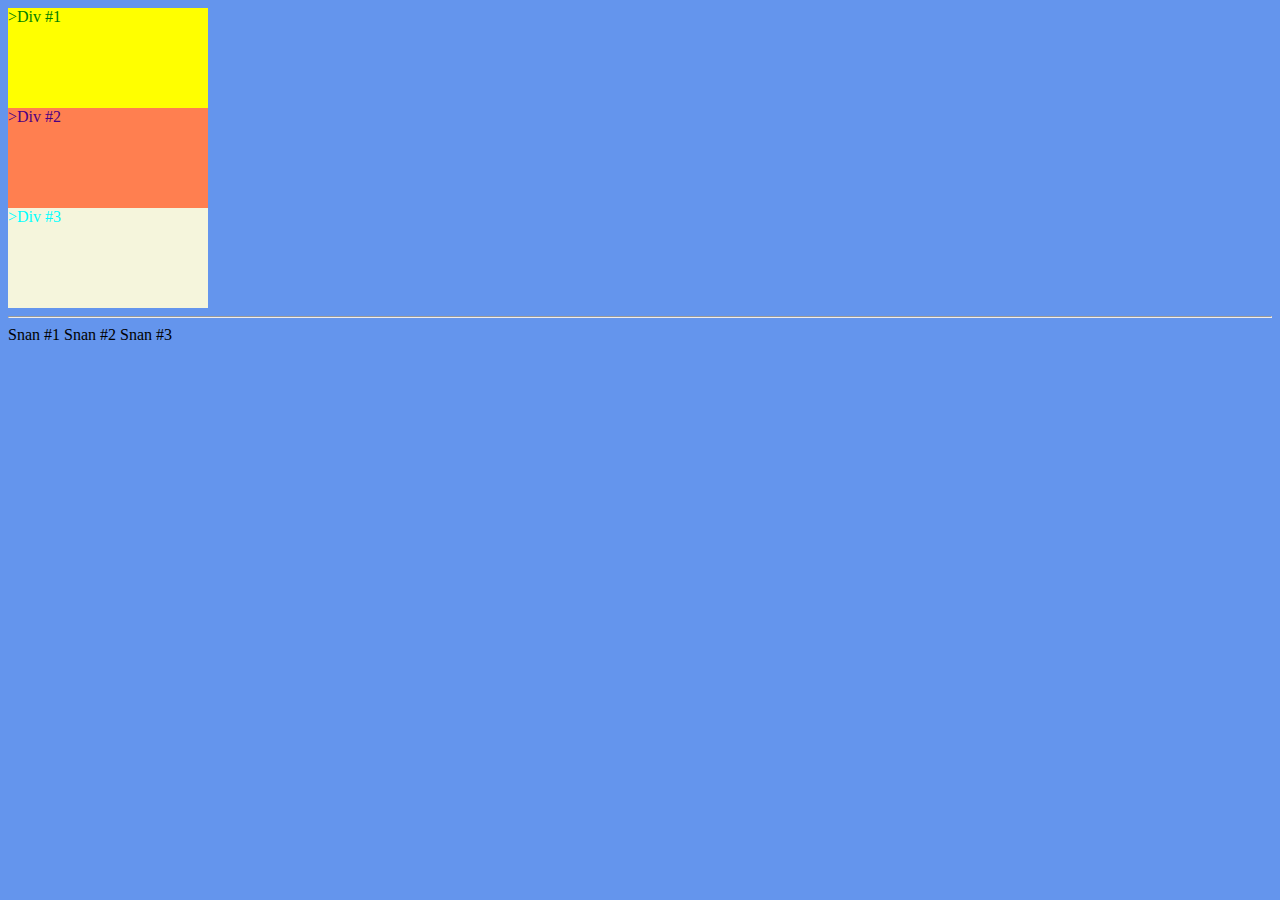
<file: last lesson gromcode/index.html>
<!DOCTYPE html>
<html lang="en">

<head>
    <meta charset="UTF-8" />
    <title>Document</title>
    <link rel="stylesheet" href="styles.css">
</head>

<body>
    <div class="object1"></class>>Div #1</div>
    <div class="object2"></class>>Div #2</div>
    <div class="object3"></class>>Div #3</div>
    <hr />
    <span>Snan #1</span>
    <span>Snan #2</span>
    <span>Snan #3</span>
</body>

</html>
</file>
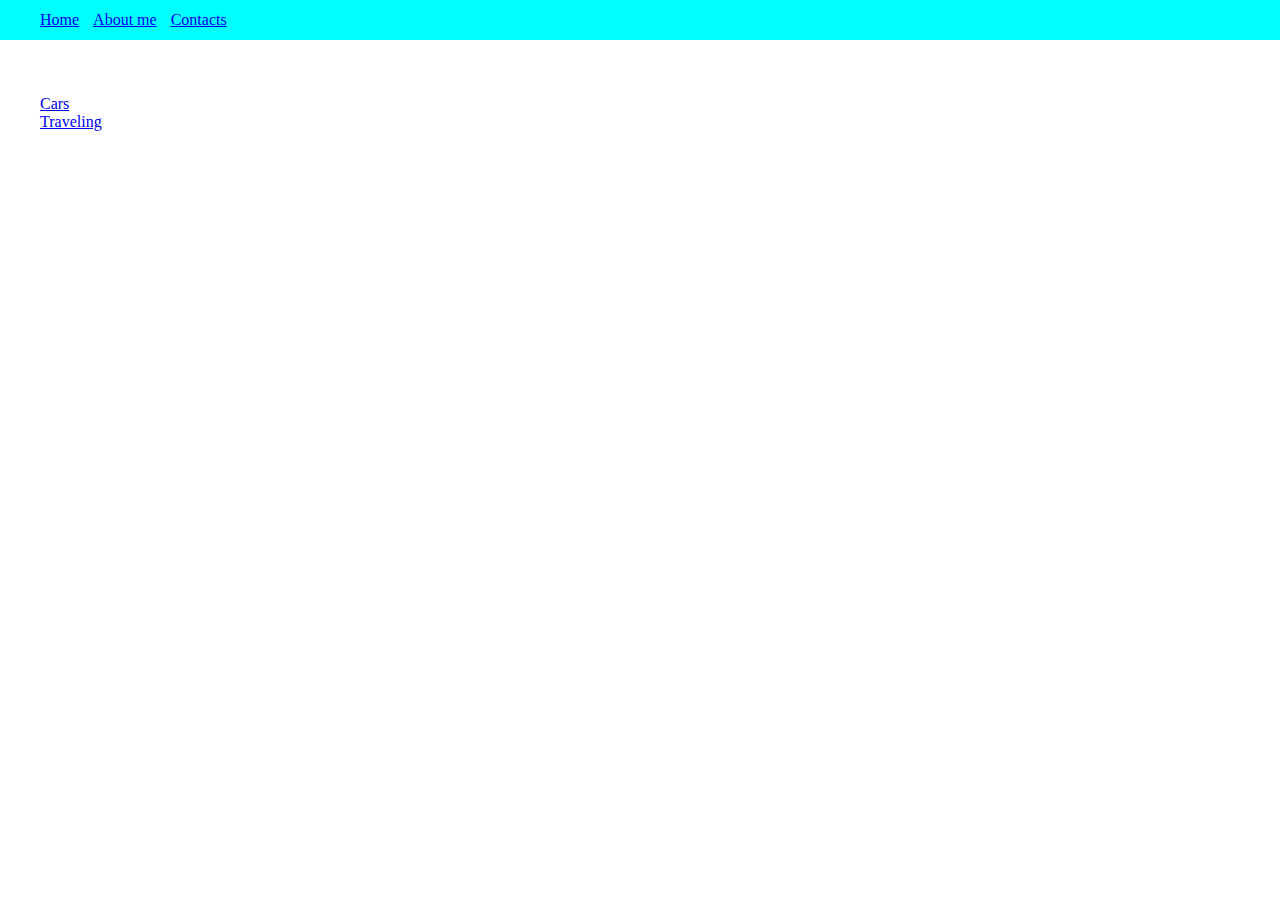
<file: lesson-display/information for me/about-me.html>
<!DOCTYPE html>
<html lang="en">
<head>
  <meta charset="UTF-8">
  <meta name="viewport" content="width=device-width, initial-scale=1.0">
  <meta http-equiv="X-UA-Compatible" content="ie=edge">
  <link rel="stylesheet" href="styles.css">
  <title>Document</title>
</head>
<body class="about">
  <div class="navigation">
    <ul class="navigation_items">
      <li class="items"><a href="start_page.html">Home</a></li>
      <li class="items"><a href="about-me.html">About me</a></li>
      <li class="items"><a href="contact.html">Contacts</a></li>
    </ul>
  </div>
  <h1 class="hobbies">My Hobbies</h1>
  <ul>
    <li class="hobbies">Computers</li>
    <li class="hobbies"><a href="https://youtu.be/LRX_Rn0Yx0A" target="_blank">Cars</a></li>
    <li class="hobbies"><a href="https://youtu.be/ixIzimI35SE" target="_blank">Traveling</a></li>
  </ul>
</body>
</html>
</file>
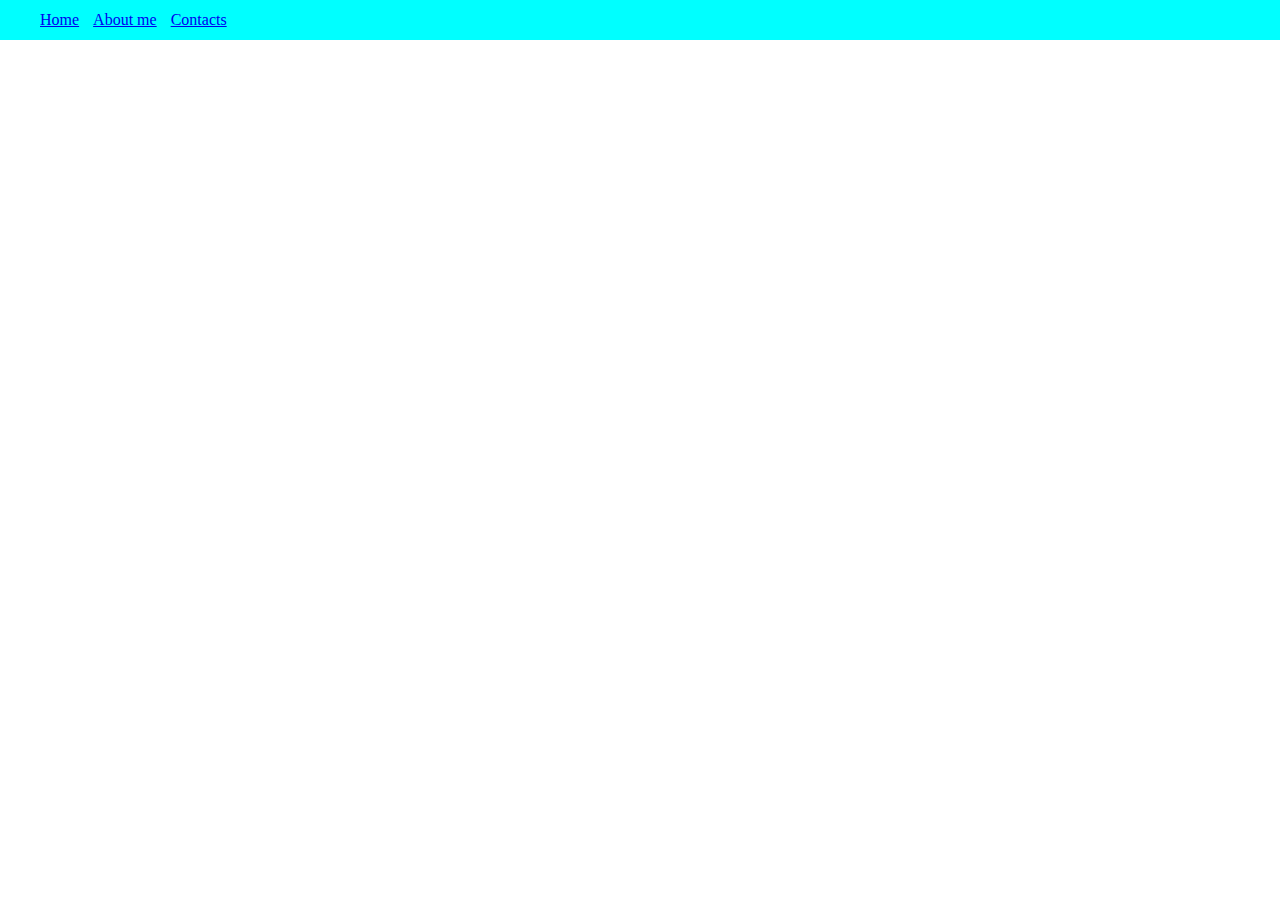
<file: lesson-display/information for me/contact.html>
<!DOCTYPE html>
<html lang="en">
<head>
  <meta charset="UTF-8">
  <meta name="viewport" content="width=device-width, initial-scale=1.0">
  <meta http-equiv="X-UA-Compatible" content="ie=edge">
  <link rel="stylesheet" href="styles.css">
  <title>contact-Me</title>
</head>
<body class="contact">
  <div class="navigation">
    <ul class="navigation_items">
      <li class="items"><a href="start_page.html">Home</a></li>
      <li class="items"><a href="about-me.html">About me</a></li>
      <li class="items"><a href="contact.html">Contacts</a></li>
    </ul>
  </div>
  <h1 class="contacts">My Contacts Details</h1>
<p class="contacts">My mobile phone: 099 242 15 47</p>
<p class="contacts">My email: nikolaypelykh@gmail.com</p>
</body>
</html>
</file>
<file: last lesson gromcode/styles.css>
body {
  background-color: rgb(100, 149, 237);

}
div {
    display: inline-block;
}

.object1,
.object2,
.object3 {
    display: block;
    width: 200px;
    height: 100px;
    background-color: rgb(255, 255, 0);
}
.object1 {
  color: rgb(0, 128, 0);
}
.object2 {
  background-color: rgb(255, 127, 80);
  color: rgb(75, 0, 130);
}
.object3 {
  background-color: rgb(245, 245, 220);
  color: rgb(0, 255, 255);
}
.object3:hover {
background-color: rgb(127, 255, 212);
cursor: grabbing;
color: rgb(0, 0, 0);

}
</file>
<file: lesson-display/information for me/styles.css>
* {
  margin: 0;
}
.home {
  background-image: url(https://images.unsplash.com/photo-1527737071469-99ca92035fd6?ixlib=rb-1.2.1&ixid=MXwxMjA3fDB8MHxleHBsb3JlLWZlZWR8OTB8fHxlbnwwfHx8&auto=format&fit=crop&w=500&q=60);
  background-size: 100%;
}
.contact {background-image: url(https://images.unsplash.com/photo-1469474968028-56623f02e42e?ixlib=rb-1.2.1&ixid=MXwxMjA3fDB8MHxleHBsb3JlLWZlZWR8MjJ8fHxlbnwwfHx8&auto=format&fit=crop&w=500&q=60);
background-size: 100%;
}
  .about {background-image: url(https://images.unsplash.com/photo-1538947117537-48239ec91f18?ixlib=rb-1.2.1&ixid=MXwxMjA3fDB8MHxleHBsb3JlLWZlZWR8MTE4fHx8ZW58MHx8fA%3D%3D&auto=format&fit=crop&w=500&q=60);
background-size: 100%;
}

.page {
  display: flex;
  flex-direction: column;
  align-items: center;
}
.avatar {
  margin: 10px 0 10px 15px;
  height: 200px;
  border-radius: 50%;
}
.information {
  font-weight: 400;
}
.navigation {
background-color: aqua;
height: 40px;
line-height: 40px;

}
.navigation_items {
    list-style: none;
}
.items {
  display: inline-block;
 margin-right: 10px;
}
.contacts {
  font-weight: 500;
  color: white;

}
.hobbies {
  font-weight: 500;
  color: white;
  list-style: none;
}
.home {
  font-weight: 500;
  color: white;
}
</file>
